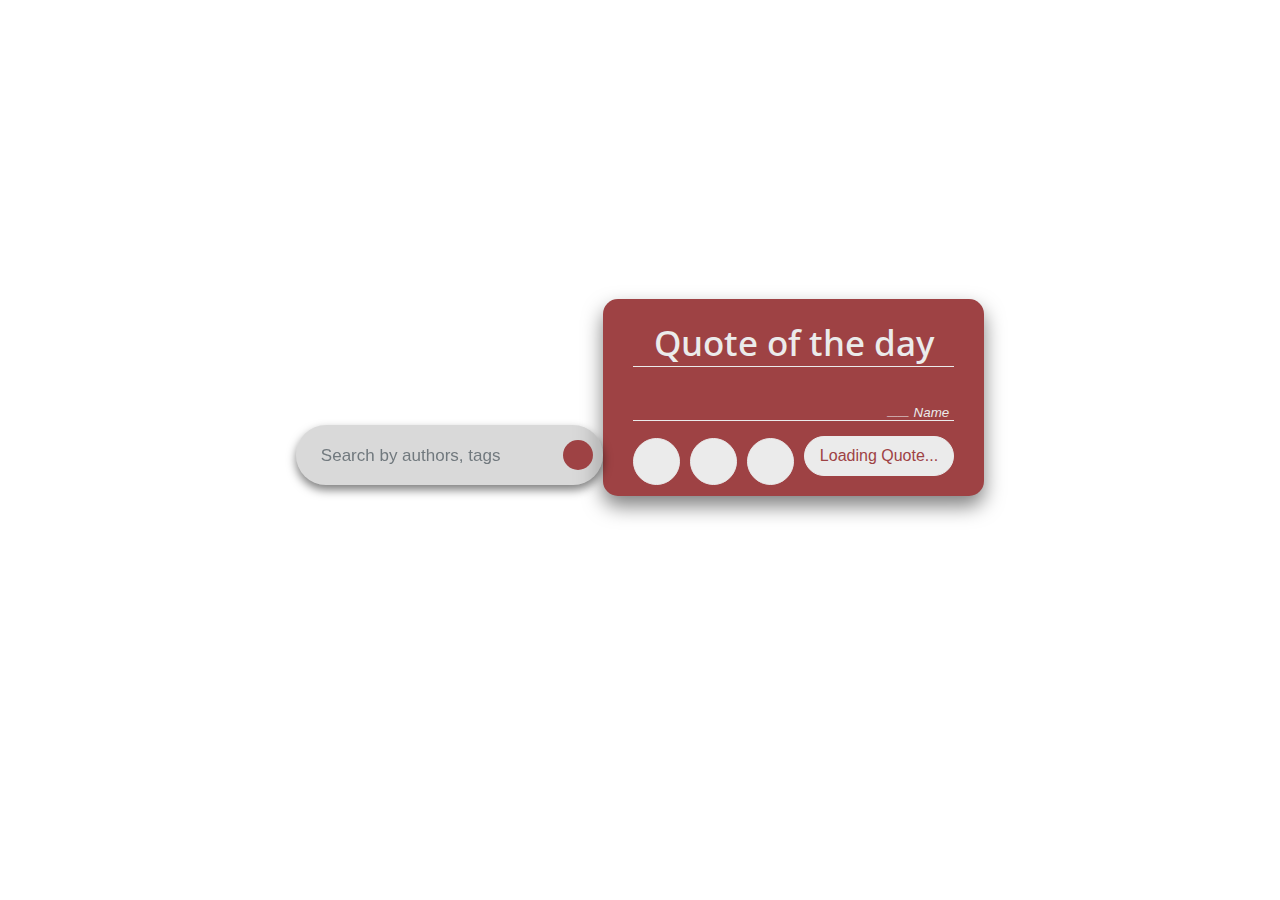
<file: random_quote_generator/index.html>
<html lang="en">
<head>
    <meta charset="UTF-8">
    <meta name="viewport" content="width=device-width, initial-scale=1.0">
    <link href="https://cdn.jsdelivr.net/npm/bootstrap@5.0.2/dist/css/bootstrap.min.css" rel="stylesheet" integrity="sha384-EVSTQN3/azprG1Anm3QDgpJLIm9Nao0Yz1ztcQTwFspd3yD65VohhpuuCOmLASjC" crossorigin="anonymous">
    <link rel="stylesheet" href="https://cdnjs.cloudflare.com/ajax/libs/font-awesome/6.5.1/css/all.min.css" integrity="sha512-DTOQO9RWCH3ppGqcWaEA1BIZOC6xxalwEsw9c2QQeAIftl+Vegovlnee1c9QX4TctnWMn13TZye+giMm8e2LwA==" crossorigin="anonymous" referrerpolicy="no-referrer" />
    <link rel="stylesheet" href="style.css" rel="stylesheet">
    <title>Random Quote Generator</title>
</head>
<body>

    <nav class="navbar fixed-top">
            <div class="search-bar-container">
                    <input class="author_search" id="authorsearch" type="text" placeholder="Search by authors, tags" name="q"  onfocus="this.value=''">
                    <button class="search-author" id="search_tag"><i class="fa fa-search btn"></i></button>
            </div>
    </nav>

    <div class="container justify-content-center">
        
        <div class="quote-box">
            <div class="header">
                Quote of the day
            </div>
            
            <div class="quote-area">
                <i class="fas fa-quote-left"></i>
                <p id="advice"></p>
                <i class="fas fa-quote-right"></i>
            </div>
            <div class="author">
                <span>__</span>
                  <button style="outline: none; border: none; background: transparent;" class="author_name"><span class="name" id="authorname">Name</span></button>


            </div>
            <div class="row buttons">
                <div class="col-md-8 features justify-content-start">
                    <ul class="col-md-8 features row justify-content-start align-items-center">
                        <li class="sound col-1 col-md-4"><i class="fas fa-volume-up"></i></li>
                        <li class="twitter col-1 col-md-4"><i class="fab fa-twitter"></i></li>
                        <li class="instagram col-1 col-md-4"><i class="fab fa-instagram"></i></li>
                    </ul>
                </div>
                <div class="col-md-4 new-button">
                    <button class="new-quote-button">New Quote</button>
                </div>
                
            </div>
        </div>


        <div class="quote-table active">
          <table class="table table-bordered">
              <tbody id="author_details_table">
                <!-- <tr>
                  <th>Name</th>
                    <td></td>
                </tr>
                <tr>
                  <th>Biography</th>
                  <td></td>
                </tr>
                <tr>
                  <th>Description</th>
                  <td></td>
                </tr>
                <tr>
                  <th>Link</th>
                  <td></td>
                </tr>
                <tr>
                  <th>Slug</th>
                  <td></td>
                </tr> -->
              </tbody>
            </table> 
      </div>

      <div class="quote-table tag-table active " id="table-data">
        <!-- <table class="table  table-bordered" id="table-data"> -->
                <!-- <thead>
                  <tr>
                    <th scope="col">No.</th>
                    <th scope="col">Quote</th>
                    <th scope="col">Tag</th>
                    <th scope="col">Date</th>
                  </tr>
                </thead>
                <tbody id="table-data"> -->
                  <!-- <tr>
                    <th scope="row">1</th>
                    <td>Mark</td>
                    <td>Otto</td>
                    <td>@mdo</td>
                  </tr>
                  <tr>
                    <th scope="row">2</th>
                    <td>Jacob</td>
                    <td>Thornton</td>
                    <td>@fat</td>
                  </tr>
                  <tr>
                    <th scope="row">3</th>
                    <td colspan="2">Larry the Bird</td>
                    <td>@twitter</td>
                  </tr> -->
                <!-- </tbody>
              </table> -->
      </div>

      <div class="quote-table active tags-table" id="quotes-by-tags">
        <!-- <table class="table  table-bordered" id="quotes-by-tags"> -->
                <!-- <thead>
                  <tr>
                    <th scope="col">No.</th>
                    <th scope="col">Quote</th>
                    <th scope="col">Tag</th>
                    <th scope="col">Date</th>
                  </tr>
                </thead>
                <tbody id="table-data"> -->
                  <!-- <tr>
                    <th scope="row">1</th>
                    <td>Mark</td>
                    <td>Otto</td>
                    <td>@mdo</td>
                  </tr>
                  <tr>
                    <th scope="row">2</th>
                    <td>Jacob</td>
                    <td>Thornton</td>
                    <td>@fat</td>
                  </tr>
                  <tr>
                    <th scope="row">3</th>
                    <td colspan="2">Larry the Bird</td>
                    <td>@twitter</td>
                  </tr> -->
                <!-- </tbody>
              </table> -->
      </div>

        

    </div>
    


    <script src="https://cdn.jsdelivr.net/npm/bootstrap@5.0.2/dist/js/bootstrap.bundle.min.js" integrity="sha384-MrcW6ZMFYlzcLA8Nl+NtUVF0sA7MsXsP1UyJoMp4YLEuNSfAP+JcXn/tWtIaxVXM" crossorigin="anonymous"></script>
    <script src="quote.js"></script>
</body>
</html>
</file>
<file: random_quote_generator/style.css>
@import url('https://fonts.googleapis.com/css2?family=Open+Sans&display=swap');


*
{
    margin: 0;
    padding: 0;
    box-sizing: border-box;
}

body
{
    display: flex;
    min-height: 100vh;
    align-items: center;
    justify-content: center;
    background-color: #FFFFFF;
    /* background-image: linear-gradient(120deg, #ebebeb 0%, #9e4244 100%); */
    overflow:auto;
    scroll-behavior: smooth;
    scroll-padding-top: 10px;
}

.navbar
{
    align-items: center;
    justify-content: center;
    background-color: #ffffff;
    max-height: 80px;
    background: transparent;
    

}

.navbar .search-bar-container
{
    margin-top: 15px;
    box-shadow: 0 5px 10px 0 rgba(0,0,0,0.5);

}



.search-bar-container
{
    /* background-color: aquamarine; */
    margin-bottom: 15px;
    width: 100%;
    max-width: 500px;
    min-height: 30px;
    max-height: 60px;
    height: 100%;
    background-color: rgba(0,0,0,0.15);
    display: flex;
    align-items: center;
    justify-content: center;
    padding: 10px 20px;
    padding-right: 10px;
    border-radius: 30px;
    backdrop-filter: blur(8px);
}


.search-bar-container .search-bar
{
    width: 100%;
    max-width: 450px;
    min-height: 30px;
    height: 100%;
    background-color: rgba(0,0,0,0.15);
    display: flex;
    align-items: center;
    justify-content: center;
    padding: 10px 20px;
    padding-right: 10px;
    border-radius: 60px;
    backdrop-filter: blur(10px);
}

.search-bar-container input
{
    background: transparent;
    /* background-color: aliceblue; */
    outline: none;
    border: none;
    flex: 1;
    font-size: 18px;
    font-weight: 500;
    padding: 0 5px;
    padding-right: 10px;
    color: #4a4a4b;
    /* color: #ffffff; */
    font-weight: 480;
    font-family:Arial, Helvetica, sans-serif;
}

input::placeholder
{
    color: #71797E;
    /* color: #ffffff; */
    font-weight: 480;
    font-size: 17px;

}


.search-bar-container button
{
    background-color: #9E4244;
    border: none;
    border-radius: 50%;
    width: 30px;
    height: 30px;
    display: flex;
    align-items: center;
    justify-content: center;
    /* padding: 2px; */

    
}

.search-bar-container button:hover
{
    background-color: #FFFFFF;
    
}

.search-bar-container button i
{
    color: #EBEBEB;
    /* font-size: 25px; */
}

.search-bar-container button i:hover
{
    color: #9E4244;
}


.container
{
    display: flex;
    align-items: center;
    justify-content: center;
    flex-direction: column;
}



.container .quote-box
{  
    background-color: #9E4244;
    /* background-image: linear-gradient(120deg, #9e4244 0%, #ebebeb 100%); */
    max-width: 650px;
    width: 100%;
    border-radius: 15px;
    margin-top: 150px;
    padding: 30px;
    padding-bottom: 10px;
    padding-top: 20px;
    display: flex;
    flex-direction: column;
    /* box-shadow: inset 6px 6px 10px 0 rgba(66, 66, 66, 0.2), inset -6px -6px 10px 0 rgba(90, 90, 90, 0.2); */
    box-shadow: 0 10px 20px 0 rgba(0,0,0,0.5);
    
    
}

@media screen and (max-width: 767px) {
    
    /* .container
    {
        position: relative;
        top: 20px;
    } */
    

}



.quote-box .header
{
    font-size: 35px;
    text-align: center;
    color: #101820;
    color: #EBEBEB;
    font-family: 'Open Sans', sans-serif;
    font-weight: 550;
    margin-bottom: 20px;
    border-bottom: 1px solid #EBEBEB;;
    
}

.quote-box .quote-area
{
    display: flex;
    justify-content: center;
    color: #101820;
    color: #EBEBEB;
}

.quote-area i{
    font-size: 15px;

}

.quote-area i:first-child
{
    margin: 3px 10px 0 0;
    /* display: flex;
    align-items: flex-start; */
}
.quote-area i:last-child
{
    margin: 0 0 3px 10px;
    display: flex;
    align-items: flex-end;
}

.quote-area p
{
    font-size: 20px;
    font-family:Verdana, Geneva, Tahoma, sans-serif;
    text-align: center;
    word-break:keep-all;
    color: #EBEBEB;
    /* width: fit-content; */
    
}

.quote-box .author
{
    display: flex;
    justify-content: flex-end;
}

.author
{
    font-family: monospace;
    font-size: 18px;
    margin-top: 15px;
    border-bottom: 1px solid #EBEBEB;
}

.author span
{
    color: #EBEBEB;
}

.author span:first-child
{
    margin: -9px 5px 0 0;
    
}

.author span:last-child
{
    font-style: italic;
}



.quote-box .buttons
{
    display: flex;
    align-items: center;
    justify-content: center;
    margin-top: 15px;
    /* background-color: blue; */
    align-items: center;
}

.buttons .features
{
    /* background-color: aqua; */
    display: flex;
    align-items: center;
    justify-content: center;
}

.features ul
{
    display: flex;
    /* background-color: blue; */
    align-items: center;
    /* justify-content: flex-start; */
    
}

.features ul  li
{
    list-style: none;
    margin-right: 10px;
    height: 47px;
    width: 47px;
    display: flex;
    align-items: center;
    justify-content: center;
    border-radius: 50%;
    border: 1.5px solid #EBEBEB;
    background-color: #EBEBEB;
    color: #9E4244;
    font-weight: 500px;
    font-size: 20px;
    transition: all 0.3s ease-in;
    
}

.features ul li:hover
{
    background-color: #9E4244;
    color: #EBEBEB;
}


.buttons .new-button
{
    display: flex;
    justify-content: flex-end;
    align-items: center;
    /* background-color: aqua; */
}

@media screen and (max-width: 767px) {
    .buttons .new-button {
      justify-content: center;
    }

    .buttons .features
    {
        justify-content: center;
    }
  }

  /* @media screen and (min-width: 767px){
    
    .buttons .features
    {
        display: flex;
        justify-content: center;
    }
  } */


.new-button .new-quote-button
{
    outline: none;
    border: none;
    font-size: 16px;
    font-weight: 500;
    border: 1.5px solid #EBEBEB;
    color: #9E4244;
    background-color: #EBEBEB;
    padding: 10px 15px;
    border-radius: 33px;
    transition: all 0.2s ease-in;
    margin-bottom: 10px;
}

.new-button .new-quote-button:hover
{
    background-color: #9E4244;
    color: #EBEBEB;
}



.container .quote-table
{

    box-sizing: content-box;
    max-width: 700px;
    width: 100%;
    margin: 70px 0 15px 0;
}

table tbody tr #quote-date
{
    white-space: nowrap;
}
</file>
